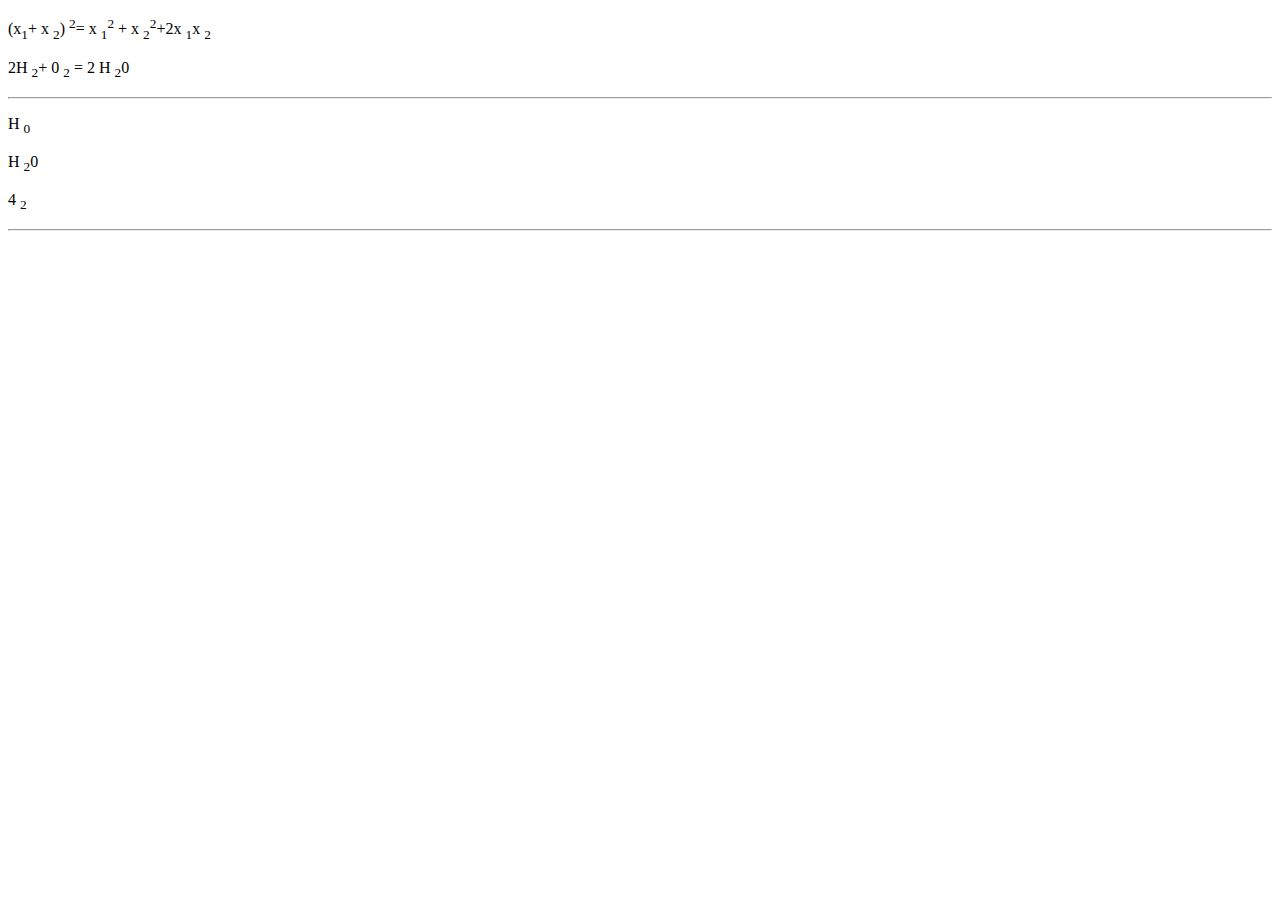
<file: PWEB2023-Tugas03d-Skrip-i-2200018428-Ivan Dhany Jessicca prihandana.html>
<!DOCTYPE html>
<html lang="en">
  <head>
    <meta charset="UTF-8" />
    <meta http-equiv="X-UA-Compatible" content="IE=edge" />
    <meta name="viewport" content="width=device-width, initial-scale=1.0" />
    <title>03d</title>
  </head>
  <body>
    <p>
      (x<sub>1</sub>+ x <sub>2</sub>) <sup>2</sup>= x <sub>1</sub><sup>2</sup> +
      x <sub>2</sub><sup>2</sup>+2x <sub>1</sub>x <sub>2</sub>
    </p>
    <p>2H <sub>2</sub>+ 0 <sub>2</sub> = 2 H <sub>2</sub>0</p>
    <hr />
    <p>H <sub>0</sub></p>
    <p>H <sub>2</sub>0</p>
    <p>4 <sub>2</sub></p>
    <hr />
  </body>
</html>
</file>
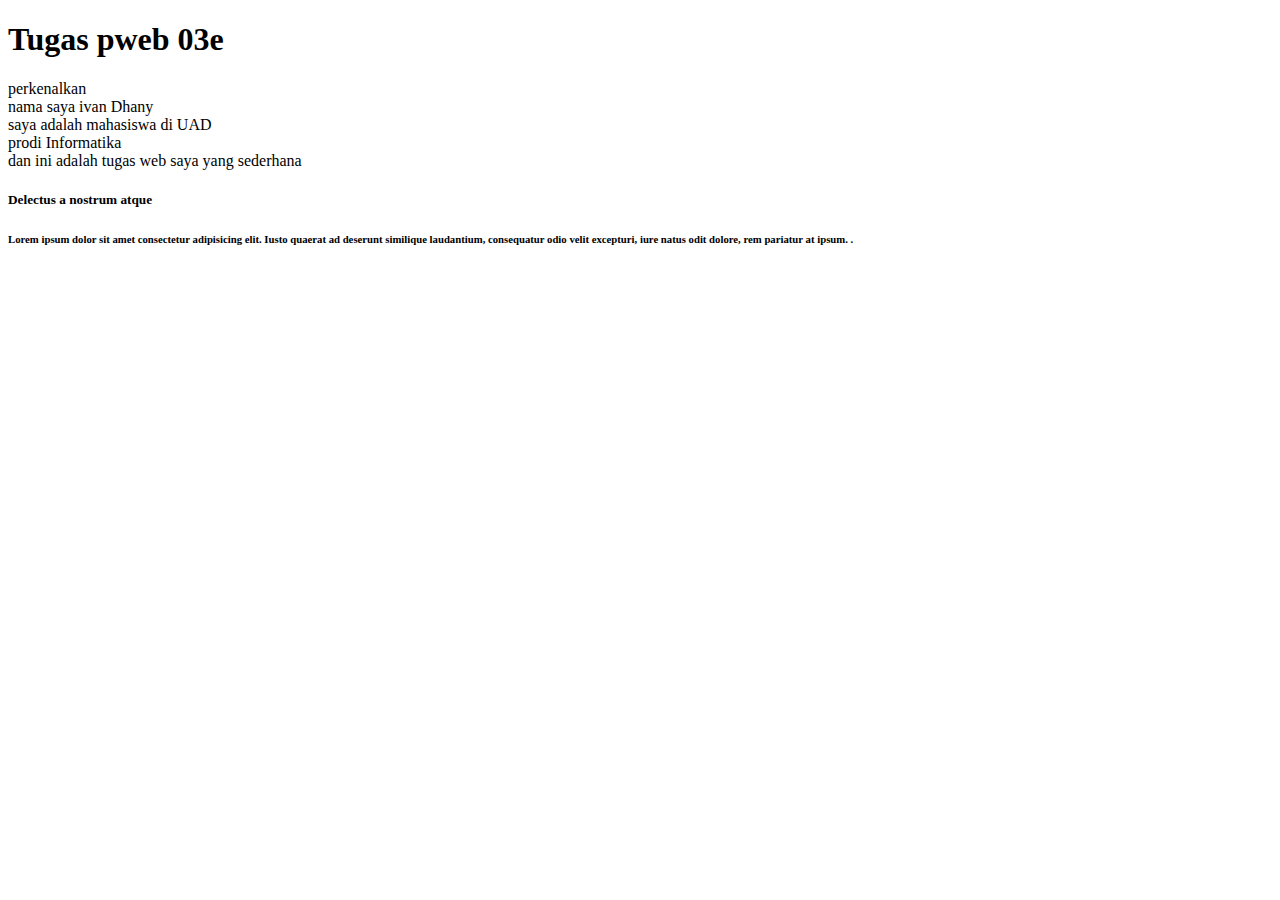
<file: PWEB2023-Tugas03e-Skrip-i-2200018428-Ivan Dhany Jessicca prihandana.html>
<!DOCTYPE html>
<html lang="en">
  <head>
    <meta charset="UTF-8" />
    <meta http-equiv="X-UA-Compatible" content="IE=edge" />
    <meta name="viewport" content="width=device-width, initial-scale=1.0" />
    <title>tugas 03e</title>
  </head>
  <body>
    <h1>Tugas pweb 03e</h1>
    <p>
      perkenalkan <br />
      nama saya ivan Dhany <br />
      saya adalah mahasiswa di UAD <br />
      prodi Informatika <br />
      dan ini adalah tugas web saya yang sederhana <br />
    </p>

    <h5>Delectus a nostrum atque</h5>
    <h6>
      Lorem ipsum dolor sit amet consectetur adipisicing elit. Iusto quaerat ad
      deserunt similique laudantium, consequatur odio velit excepturi, iure
      natus odit dolore, rem pariatur at ipsum. .
    </h6>
  </body>
</html>
</file>
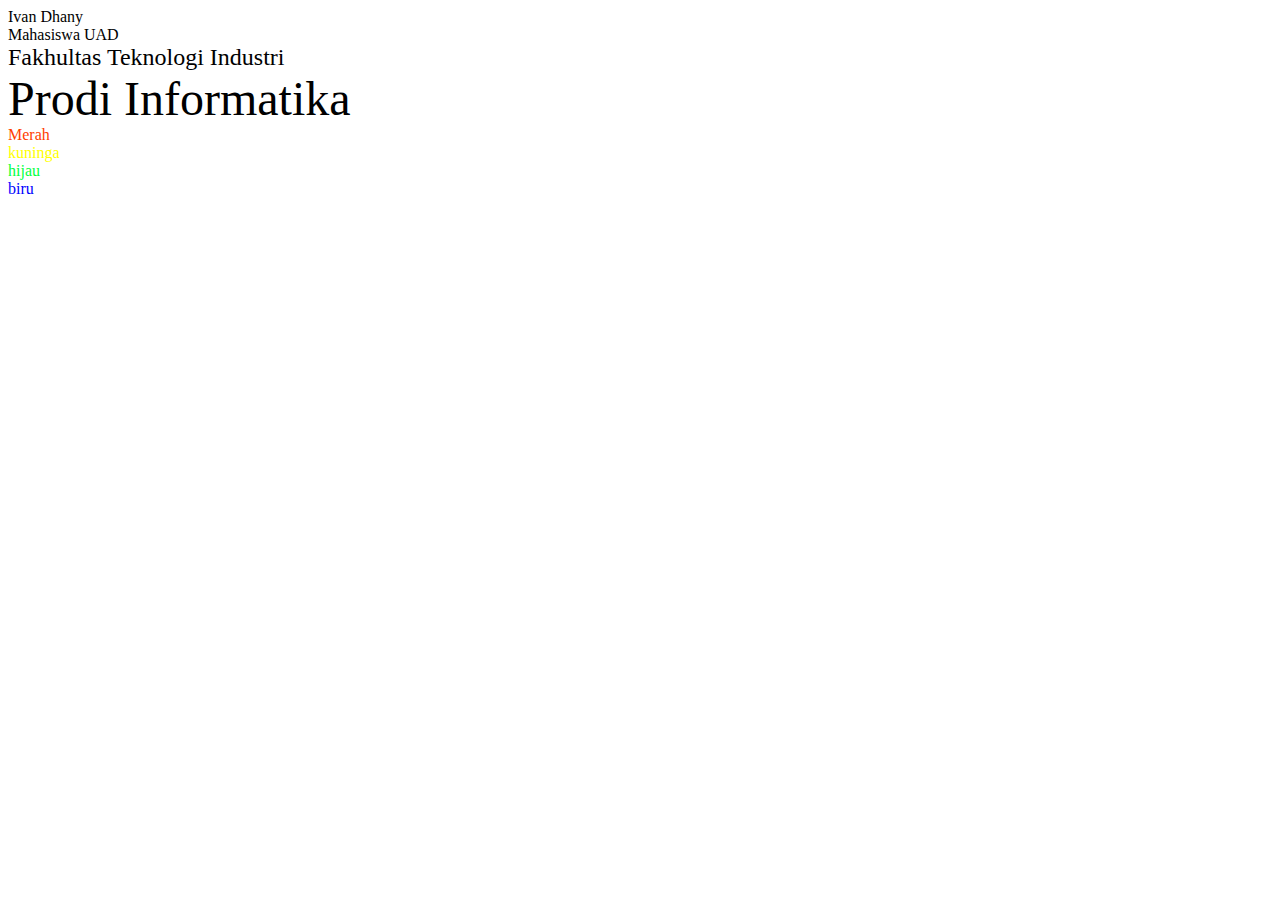
<file: PWEB2023-Tugas03f-Skrip-i-2200018428-Ivan Dhany Jessicca prihandana.html>
<!DOCTYPE html>
<html lang="en">
  <head>
    <meta charset="UTF-8" />
    <meta http-equiv="X-UA-Compatible" content="IE=edge" />
    <meta name="viewport" content="width=device-width, initial-scale=1.0" />
    <title>tugas o3f</title>
  </head>
  <body>
    <font face="times news roman ">Ivan Dhany</font><br />
    <font face="calibri ">Mahasiswa UAD</font><br />
    <font size="5">Fakhultas Teknologi Industri</font><br />
    <font size="10">Prodi Informatika</font><br />
    <font color="	#ff4000">Merah</font><br />
    <font color="#ffff00">kuninga</font><br />
    <font color="#00ff40">hijau</font><br />
    <font color="	#0000ff">biru</font><br />
  </body>
</html>
</file>
